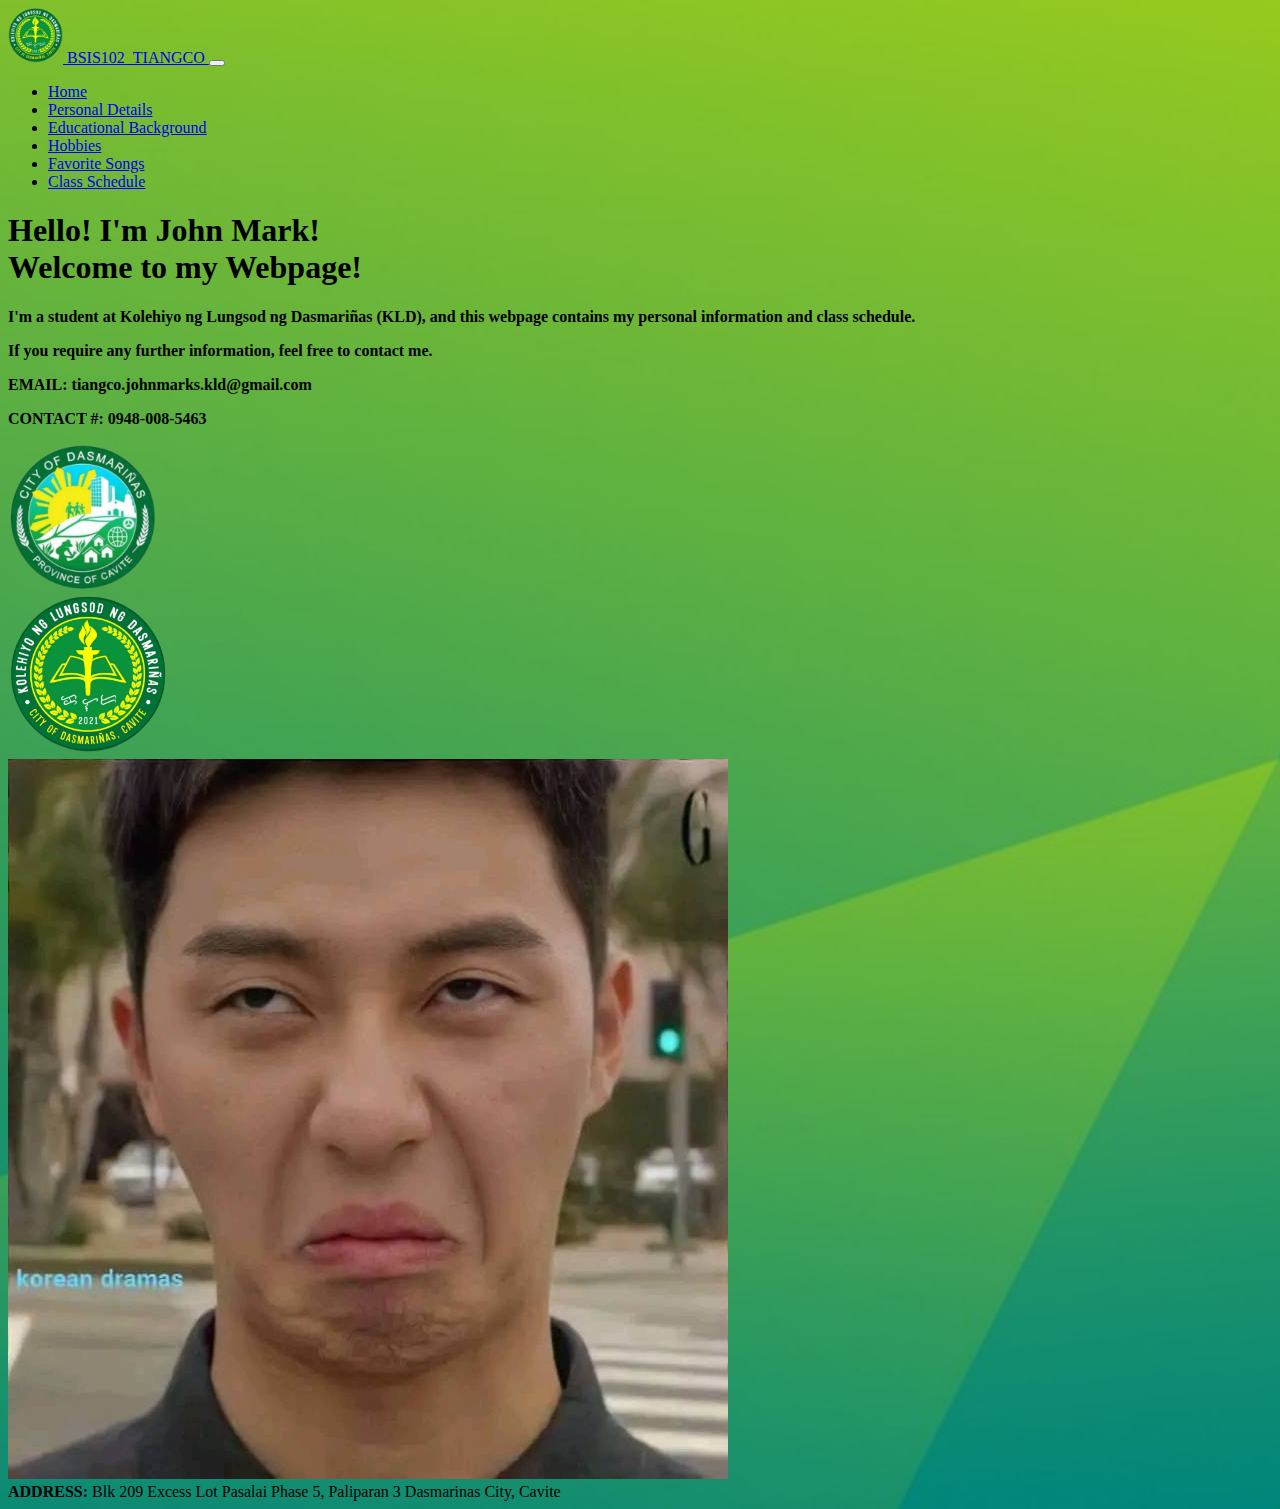
<file: index.html>
<!DOCTYPE html>
<html lang="en">
  <head>
    <meta charset="UTF-8" />
    <meta name="viewport" content="width=device-width, initial-scale=1.0" />
    <meta http-equiv="X-UA-Compatible" content="ie=edge" />
    <title>BSIS102_TIANGCO</title>

    <link rel="stylesheet" href="style.css" />

    <link
      href="https://cdn.jsdelivr.net/npm/bootstrap@5.3.2/dist/css/bootstrap.min.css"
      rel="stylesheet"
      integrity="sha384-T3c6CoIi6uLrA9TneNEoa7RxnatzjcDSCmG1MXxSR1GAsXEV/Dwwykc2MPK8M2HN"
      crossorigin="anonymous"
    />

    <script
      src="https://cdn.jsdelivr.net/npm/bootstrap@5.3.2/dist/js/bootstrap.bundle.min.js"
      integrity="sha384-C6RzsynM9kWDrMNeT87bh95OGNyZPhcTNXj1NW7RuBCsyN/o0jlpcV8Qyq46cDfL"
      crossorigin="anonymous"
    ></script>
  </head>
  <body>
    <nav class="navbar navbar-expand-lg navbar-sticky navbar-dark bg-dark">
      <div class="container-xxl my-2">
        <a href="#" class="navbar-brand">
          <img
            src="logo_kld.png"
            alt="KLD Logo"
            width="55"
            height="55"
            class="d-inline-block align-text-center"
          />
          <span class="text-white mx-1">
            BSIS102_TIANGCO
          </span>
        </a>
        <button
          class="navbar-toggler"
          type="button"
          data-bs-toggle="collapse"
          data-bs-target="#main-nav"
          aria-controls="main-nav"
          aria-expanded="false"
          aria-label="toggle navigation"
        >
          <span class="navbar-toggler-icon"></span>
        </button>

        <div
          class="collapse navbar-collapse justify-content-end align-center"
          id="main-nav"
        >
          <ul class="navbar-nav">
            <li class="nav-item pl-1">
              <a class="nav-link" href="home.html">Home</a>
            </li>
            <li class="nav-item pl-1">
              <a class="nav-link" href="personal.html">Personal Details</a>
            </li>
            <li class="nav-item pl-1">
              <a class="nav-link" href="educational.html"
                >Educational Background</a
              >
            </li>
            <li class="nav-item pl-1">
              <a class="nav-link" href="hobbies.html">Hobbies</a>
            </li>
            <li class="nav-item pl-1">
              <a class="nav-link" href="favorite.html">Favorite Songs</a>
            </li>
            <li class="nav-item">
              <a class="nav-link" href="sched.html">Class Schedule</a>
            </li>
          </ul>
        </div>
      </div>
    </nav>
    <div class="container-xxl text-white">
      <div class="row justify-content-center align-content-center">
        <div class="col-lg-6 text-center text-lg-start">
          <h1>
            <div class="display-3 my-3 mt-5">
              <b>Hello! I'm John Mark!</b>
            </div>
            <div class="display-5">Welcome to my Webpage!</div>
          </h1>
          <p class="lead my-4">
            <b
              >I'm a student at Kolehiyo ng Lungsod ng Dasmariñas (KLD), and
              this webpage contains my personal information and class
              schedule.</b
            >
          </p>
          <p class="lead"><b>If you require any further information, feel free to contact me.</b></p>
          <p class="h6"><b>EMAIL: tiangco.johnmarks.kld@gmail.com</b></p>
          <p class="h6"><b>CONTACT #: 0948-008-5463</b></p>
          <div class="row justify-content-center align-content-center">
            <div class="col-6 text-center">
              <img
                src="logo_dasma.png"
                class="img-fluid my-4"
                style="width: 150px;"
              />
            </div>
            <div class="col-6 text-center">
              <img
                src="logo_pic.png"
                class="img-fluid my-4"
                style="width: 160px;"
              />
            </div>
          </div>
        </div>
          <div class="col-lg-4 text-center p-3 m-3">
              <img src="haha.jpg" alt="" class="img-fluid" />
            </div>
        </div>
          <div class="row justify-content-center align-content-center">
            <div class="col-lg-8 col-sm-12 text-center mb-3">
              <b>ADDRESS:</b> Blk 209 Excess Lot Pasalai Phase 5, Paliparan 3 Dasmarinas City, Cavite
            </div>
          </div>
        
      </div>
    </div>
  </body>
</html>
</file>
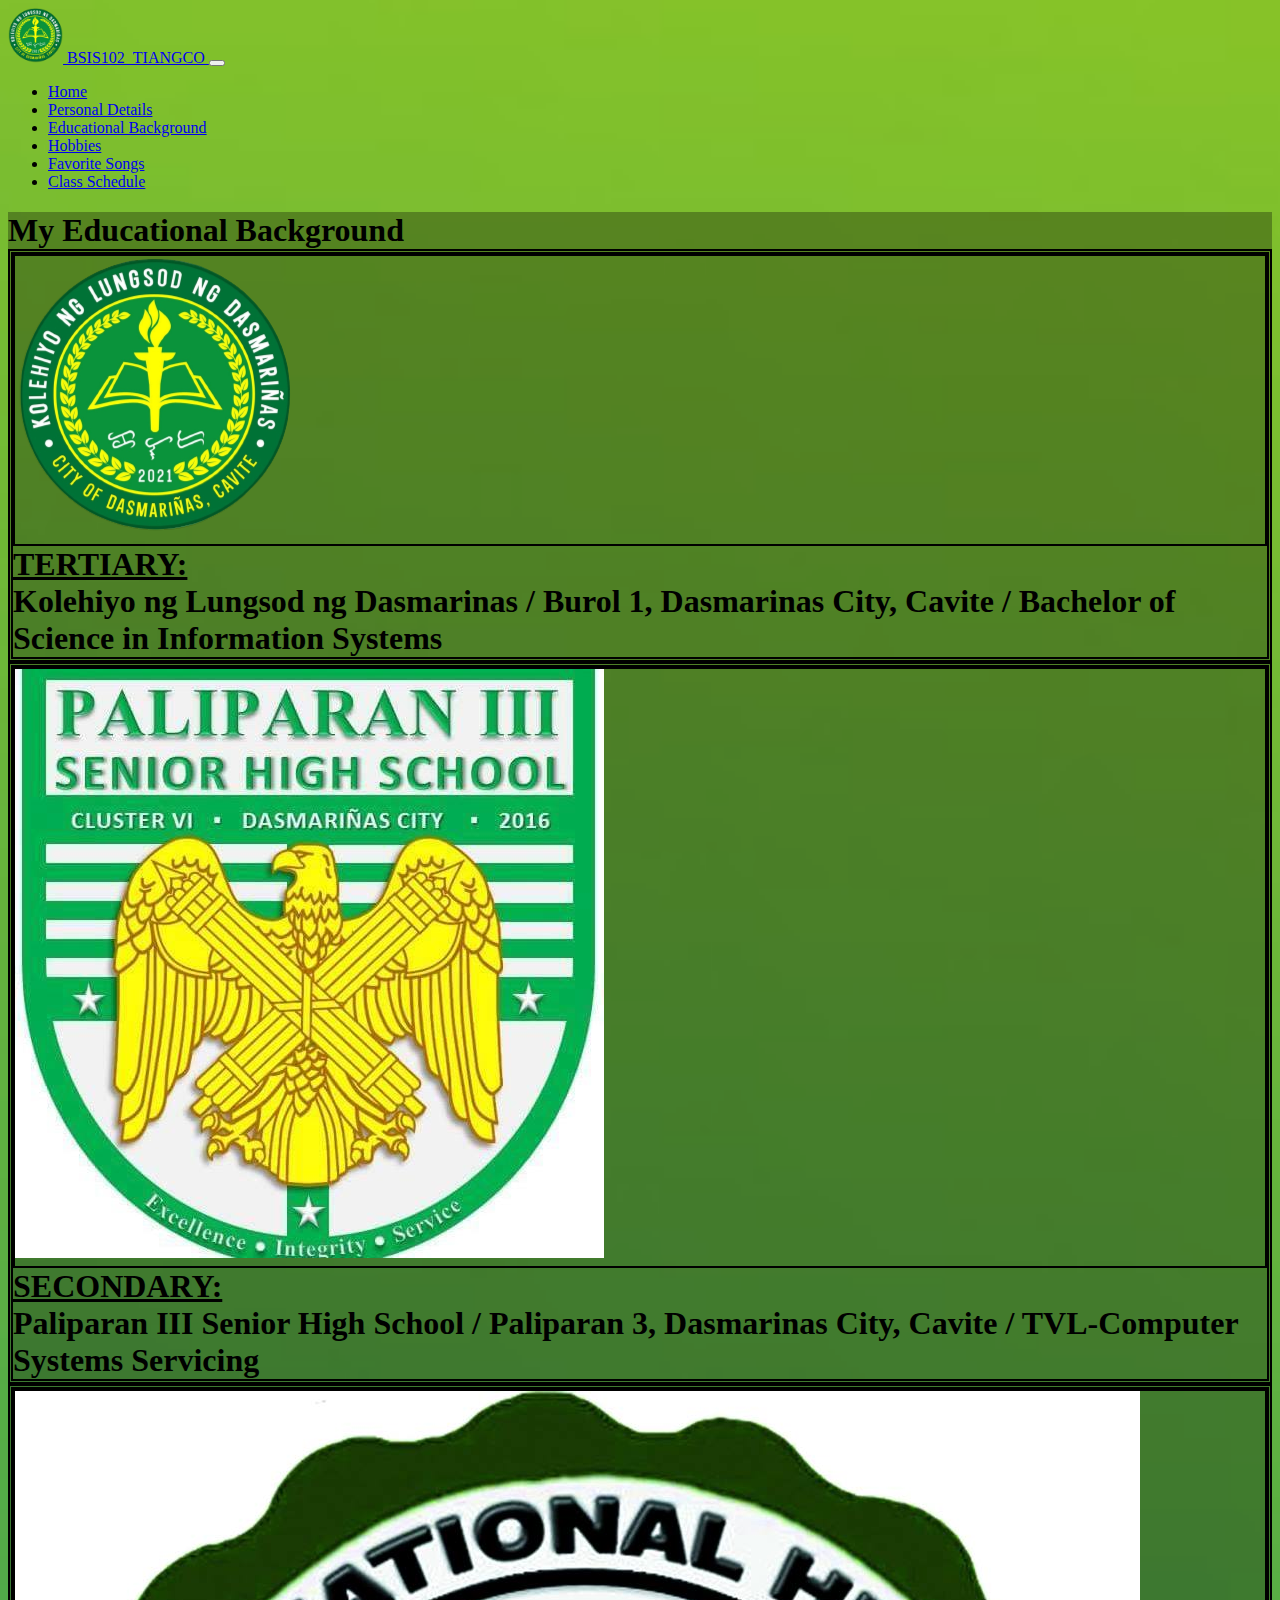
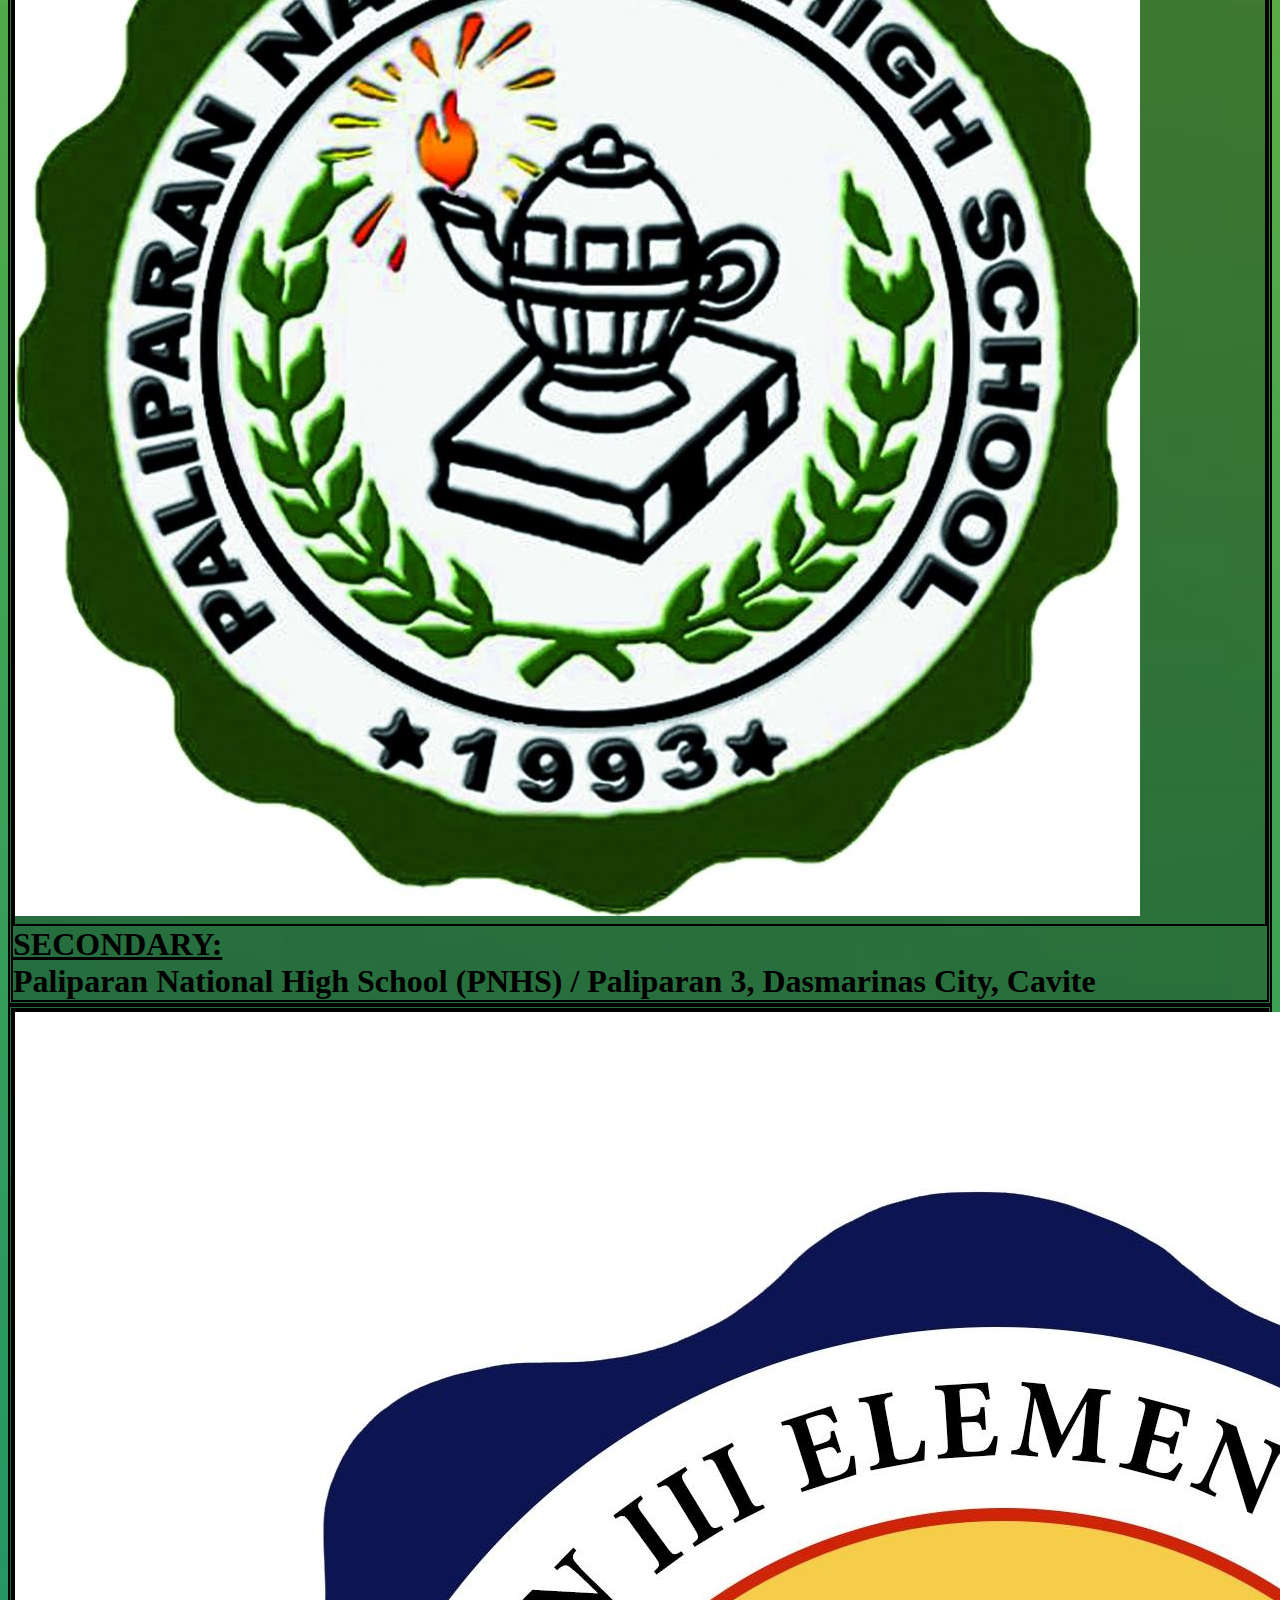
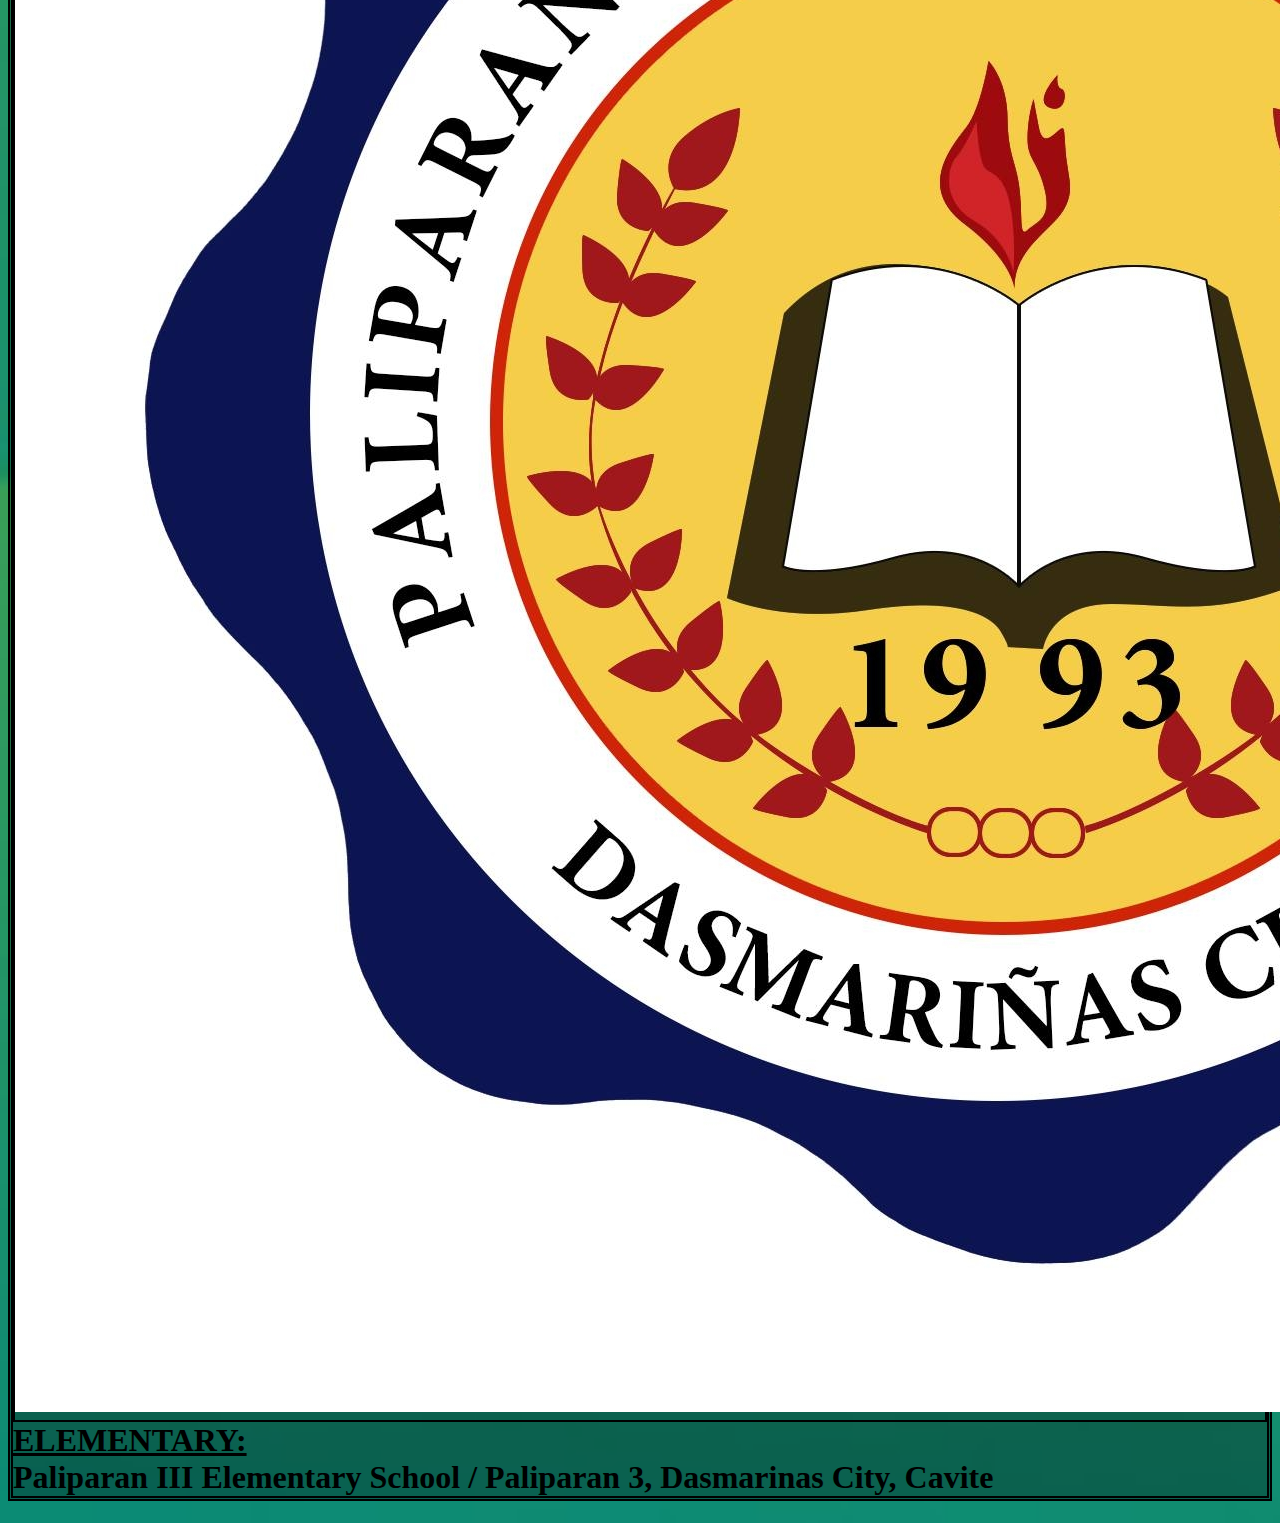
<file: educational.html>
<!DOCTYPE html>
<html lang="en">
  <head>
    <meta charset="UTF-8" />
    <meta name="viewport" content="width=device-width, initial-scale=1.0" />
    <meta http-equiv="X-UA-Compatible" content="ie=edge" />
    <title>BSIS102_TIANGCO</title>

    <link rel="stylesheet" href="style.css" />

    <link
      href="https://cdn.jsdelivr.net/npm/bootstrap@5.3.2/dist/css/bootstrap.min.css"
      rel="stylesheet"
      integrity="sha384-T3c6CoIi6uLrA9TneNEoa7RxnatzjcDSCmG1MXxSR1GAsXEV/Dwwykc2MPK8M2HN"
      crossorigin="anonymous"
    />

    <script
      src="https://cdn.jsdelivr.net/npm/bootstrap@5.3.2/dist/js/bootstrap.bundle.min.js"
      integrity="sha384-C6RzsynM9kWDrMNeT87bh95OGNyZPhcTNXj1NW7RuBCsyN/o0jlpcV8Qyq46cDfL"
      crossorigin="anonymous"
    ></script>
  </head>
  <body>
    <nav class="navbar navbar-expand-lg navbar-sticky navbar-dark bg-dark">
      <div class="container-xxl my-2">
        <a href="#" class="navbar-brand">
          <img
            src="logo_kld.png"
            alt="KLD Logo"
            width="55"
            height="55"
            class="d-inline-block align-text-center"
          />
          <span class="text-white mx-1">
            BSIS102_TIANGCO
          </span>
        </a>
        <button
          class="navbar-toggler"
          type="button"
          data-bs-toggle="collapse"
          data-bs-target="#main-nav"
          aria-controls="main-nav"
          aria-expanded="false"
          aria-label="toggle navigation"
        >
          <span class="navbar-toggler-icon"></span>
        </button>

        <div
          class="collapse navbar-collapse justify-content-end align-center"
          id="main-nav"
        >
          <ul class="navbar-nav">
            <li class="nav-item pl-1">
              <a class="nav-link" href="home.html">Home</a>
            </li>
            <li class="nav-item pl-1">
              <a class="nav-link" href="personal.html"
                >Personal Details</a
              >
            </li>
            <li class="nav-item pl-1">
              <a class="nav-link active" href="educational.html"
                >Educational Background</a
              >
            </li>
            <li class="nav-item pl-1">
              <a class="nav-link" href="hobbies.html">Hobbies</a>
            </li>
            <li class="nav-item pl-1">
              <a class="nav-link" href="favorite.html">Favorite Songs</a>
            </li>
            <li class="nav-item">
              <a class="nav-link" href="sched.html">Class Schedule</a>
            </li>
          </ul>
        </div>
      </div>
    </nav>
    <div class="div-1 container-fluid my-2">
      <div class="row justify-content-center align-content-center">
        <div class="col-lg-12 text-center text-lg-center">
          <h1>
            <div class="display-3 text-white my-4">
              <b>My Educational Background</b>
            </div>
            <div class="container-lg text-white h4">
              <div class="container-lg text-white h4" style="border: black; border-width: 5px; border-style: double;">
              <div class="row align-items-center">
                <div class="col-lg-2 col-md-4 col-sm-3 text-center py-3 px-3" style="border: black; border-width: 2px; border-style: solid;">
                  <img src="logo_kld.png" class="img-fluid">
                </div>
                  <div class="col-lg-10 col-md-8 col-sm-9 text-start my-3"> 
                    <b class="h2"><u>TERTIARY:</u> </b> <br/>Kolehiyo ng Lungsod ng Dasmarinas / Burol 1, Dasmarinas City, Cavite / Bachelor of Science in Information Systems
                  </div>
                </div>
              </div>
            <div class="row align-items-center">
            <div class="container-lg text-white h4">
              <div class="container-lg text-white h4" style="border: black; border-width: 5px; border-style: double;">
              <div class="row align-items-center">
                <div class="col-lg-2 col-md-4 col-sm-3 text-center py-3 px-3" style="border: black; border-width: 2px; border-style: solid;">
                  <img src="logo_sh.jpg" class="img-fluid">
                </div>
                  <div class="col-lg-10 col-md-8 col-sm-9 text-start my-3"> 
                    <b class="h2"><u>SECONDARY:</u></b> <br/>Paliparan III Senior High School / Paliparan 3, Dasmarinas City, Cavite / TVL-Computer Systems Servicing
                  </div>
                </div>
              </div>
            <div class="row align-items-center">
            <div class="container-lg text-white h4">
              <div class="container-lg text-white h4" style="border: black; border-width: 5px; border-style: double;">
              <div class="row align-items-center">
                <div class="col-lg-2 col-md-4 col-sm-3 text-center py-3 px-3" style="border: black; border-width: 2px; border-style: solid;">
                  <img src="logo_jh.jpg" class="img-fluid">
                </div>
                  <div class="col-lg-10 col-md-8 col-sm-9 text-start my-3">
                    <b class="h2"><u>SECONDARY:</u></b> <br/>Paliparan National High School  (PNHS) / Paliparan 3, Dasmarinas City, Cavite
                  </div>
                </div>
              </div>
            <div class="row align-items-center">
            <div class="container-lg text-white h4">
              <div class="container-lg text-white h4" style="border: black; border-width: 5px; border-style: double;">
              <div class="row align-items-center">
                <div class="col-lg-2 col-md-4 col-sm-3 text-center py-3 px-3" style="border: black; border-width: 2px; border-style: solid;">
                  <img src="logo_es.jpg" class="img-fluid">
                </div>
                  <div class="col-lg-10 col-md-8 col-sm-9 text-start my-3">
                    <b class="h2"><u>ELEMENTARY:</u></b> <br/>Paliparan III Elementary School / Paliparan 3, Dasmarinas City, Cavite
                  </div>
  </body>
</html>
</file>
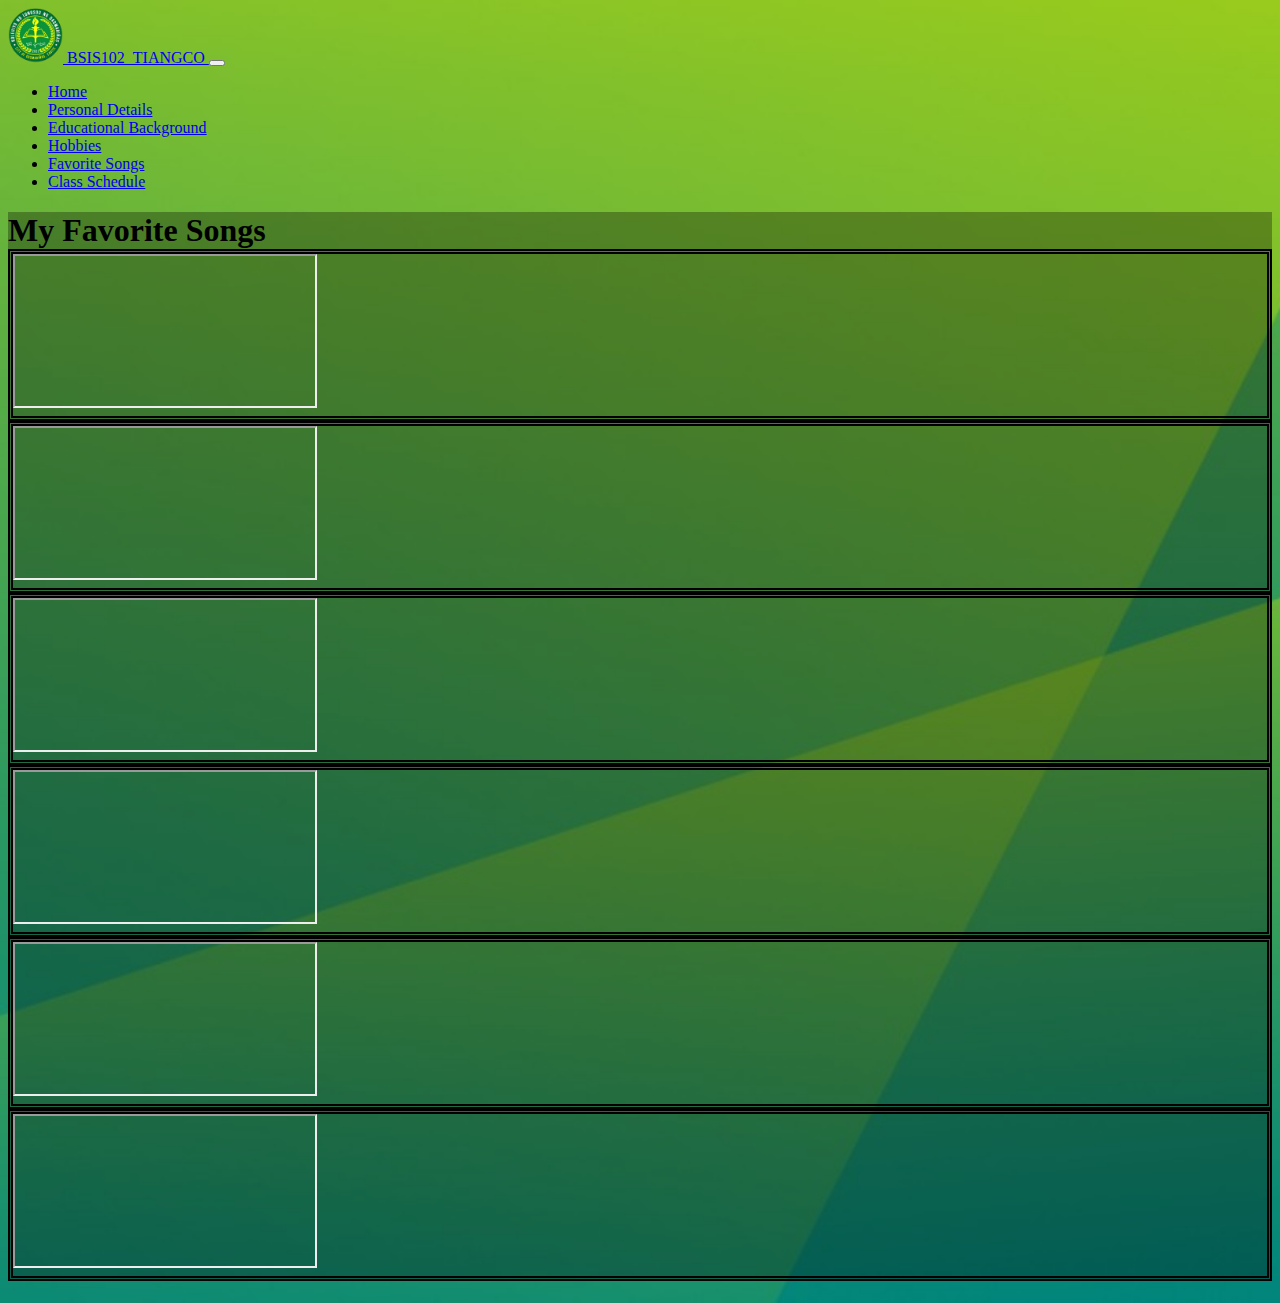
<file: favorite.html>
<!DOCTYPE html>
<html lang="en">
  <head>
    <meta charset="UTF-8" />
    <meta name="viewport" content="width=device-width, initial-scale=1.0" />
    <meta http-equiv="X-UA-Compatible" content="ie=edge" />
    <title>BSIS102_TIANGCO</title>

    <link rel="stylesheet" href="style.css" />

    <link
      href="https://cdn.jsdelivr.net/npm/bootstrap@5.3.2/dist/css/bootstrap.min.css"
      rel="stylesheet"
      integrity="sha384-T3c6CoIi6uLrA9TneNEoa7RxnatzjcDSCmG1MXxSR1GAsXEV/Dwwykc2MPK8M2HN"
      crossorigin="anonymous"
    />

    <script
      src="https://cdn.jsdelivr.net/npm/bootstrap@5.3.2/dist/js/bootstrap.bundle.min.js"
      integrity="sha384-C6RzsynM9kWDrMNeT87bh95OGNyZPhcTNXj1NW7RuBCsyN/o0jlpcV8Qyq46cDfL"
      crossorigin="anonymous"
    ></script>
  </head>
  <body>
    <nav class="navbar navbar-expand-lg navbar-sticky navbar-dark bg-dark">
      <div class="container-xxl my-2">
        <a href="#" class="navbar-brand">
          <img
            src="logo_kld.png"
            alt="KLD Logo"
            width="55"
            height="55"
            class="d-inline-block align-text-center"
          />
          <span class="text-white mx-1">
            BSIS102_TIANGCO
          </span>
        </a>
        <button
          class="navbar-toggler"
          type="button"
          data-bs-toggle="collapse"
          data-bs-target="#main-nav"
          aria-controls="main-nav"
          aria-expanded="false"
          aria-label="toggle navigation"
        >
          <span class="navbar-toggler-icon"></span>
        </button>

        <div
          class="collapse navbar-collapse justify-content-end align-center"
          id="main-nav"
        >
          <ul class="navbar-nav">
            <li class="nav-item pl-1">
              <a class="nav-link" href="home.html">Home</a>
            </li>
            <li class="nav-item pl-1">
              <a class="nav-link" href="personal.html">Personal Details</a>
            </li>
            <li class="nav-item pl-1">
              <a class="nav-link" href="educational.html"
                >Educational Background</a
              >
            </li>
            <li class="nav-item pl-1">
              <a class="nav-link" href="hobbies.html">Hobbies</a>
            </li>
            <li class="nav-item pl-1">
              <a class="nav-link active" href="favorite.html">Favorite Songs</a>
            </li>
            <li class="nav-item">
              <a class="nav-link" href="sched.html">Class Schedule</a>
            </li>
          </ul>
        </div>
      </div>
    </nav>
    <div class="div-1 container-fluid my-2">
      <div class="row justify-content-center align-content-center">
        <div class="col-lg-12 text-center text-lg-center">
          <h1>
            <div class="display-3 text-white my-3 mt-5 mb-5">
              <b>My Favorite Songs</b>
            </div>
            <div class="iframe-container">
              <div class="row">
                <div class="col-lg-4 col-md-6 py-5" style="border: black; border-width: 5px; border-style: double;">
                  <iframe class="responsive-iframe" src="https://www.youtube.com/embed/JArIL_r1IMs?mute=1"></iframe>
                </div>
                <div class="col-lg-4 col-md-6 py-5" style="border: black; border-width: 5px; border-style: double;">
                  <iframe class="responsive-iframe" src="https://www.youtube.com/embed/9WNiV_1JSx8?mute=1"></iframe>
                </div>
                <div class="col-lg-4 col-md-6 py-5" style="border: black; border-width: 5px; border-style: double;">
                  <iframe class="responsive-iframe" src="https://www.youtube.com/embed/GjwvEkc_kMk?mute=1"></iframe>
                </div>
                <div class="col-lg-4 col-md-6 py-5" style="border: black; border-width: 5px; border-style: double;">
                  <iframe class="responsive-iframe" src="https://www.youtube.com/embed/5ePXUxVZbCc?mute=1"></iframe>
                </div>
                <div class="col-lg-4 col-md-6 py-5" style="border: black; border-width: 5px; border-style: double;">
                  <iframe class="responsive-iframe" src="https://www.youtube.com/embed/WHWV1QbfV78?mute=1"></iframe>
                </div>
                <div class="col-lg-4 col-md-6 py-5" style="border: black; border-width: 5px; border-style: double;">
                  <iframe class="responsive-iframe" src="https://www.youtube.com/embed/_Np4l44AD1o?mute=1"></iframe>
                </div>
  </body>
</html>
</file>
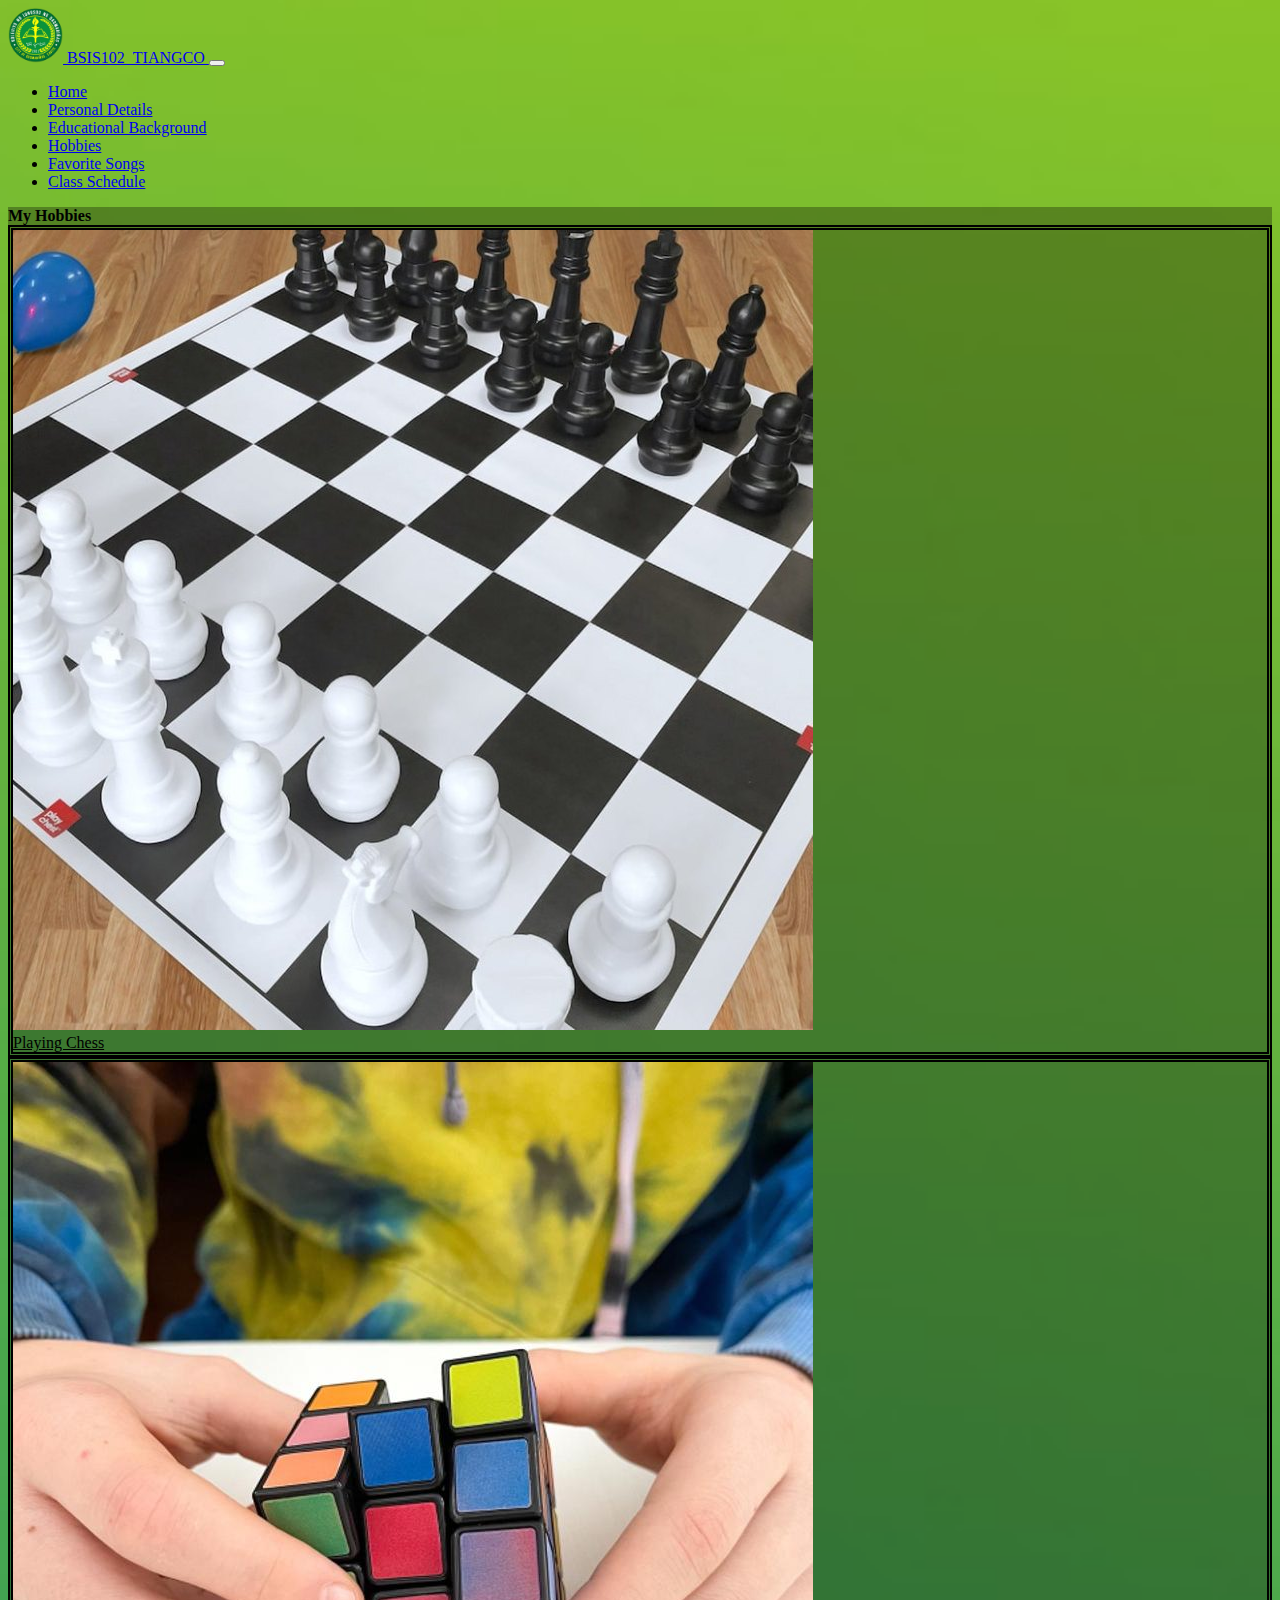
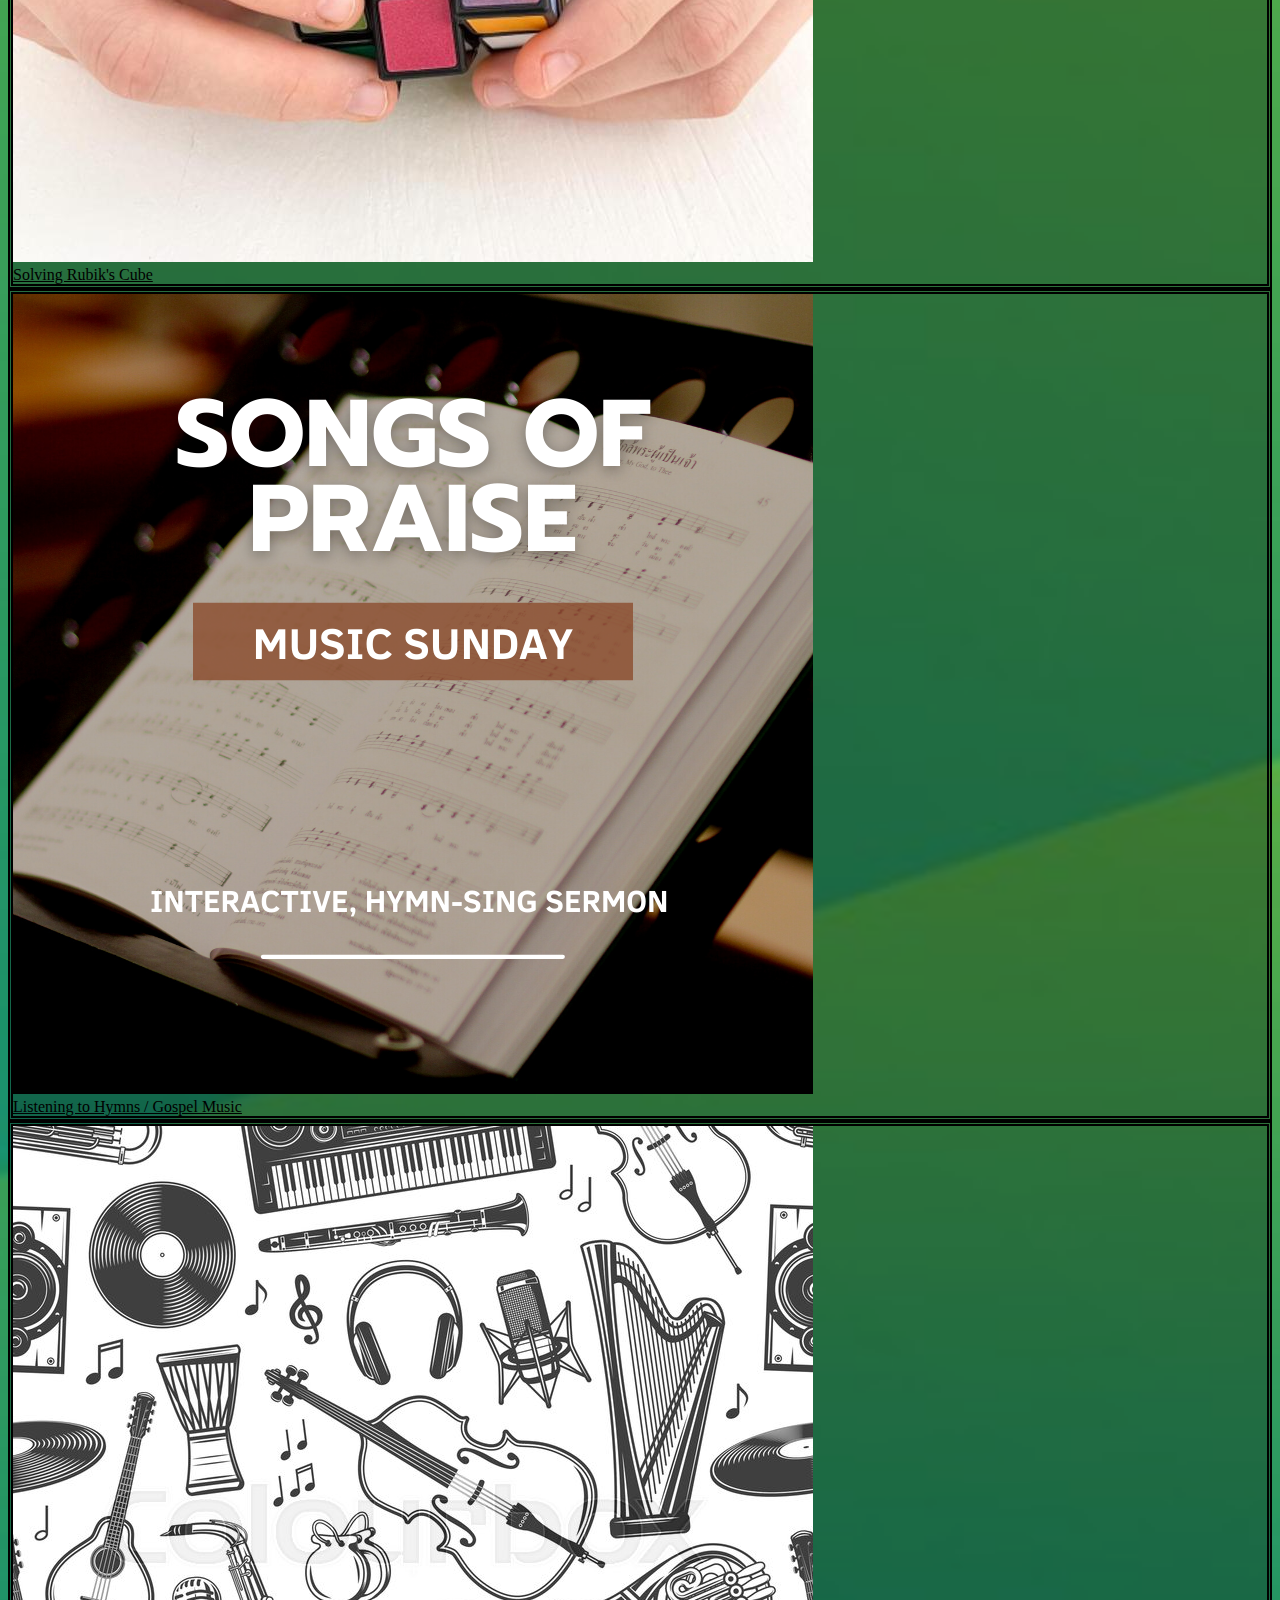
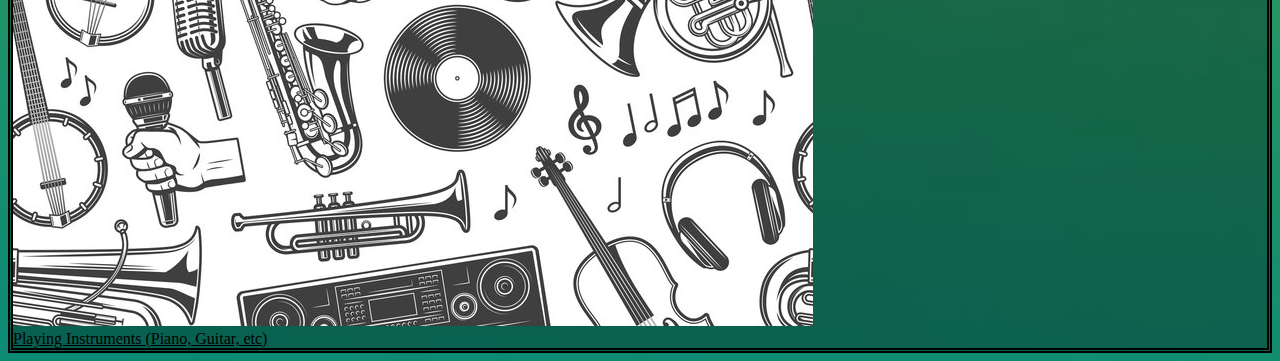
<file: hobbies.html>
<!DOCTYPE html>
<html lang="en">
  <head>
    <meta charset="UTF-8" />
    <meta name="viewport" content="width=device-width, initial-scale=1.0" />
    <meta http-equiv="X-UA-Compatible" content="ie=edge" />
    <title>BSIS102_TIANGCO</title>

    <link rel="stylesheet" href="style.css" />

    <link
      href="https://cdn.jsdelivr.net/npm/bootstrap@5.3.2/dist/css/bootstrap.min.css"
      rel="stylesheet"
      integrity="sha384-T3c6CoIi6uLrA9TneNEoa7RxnatzjcDSCmG1MXxSR1GAsXEV/Dwwykc2MPK8M2HN"
      crossorigin="anonymous"
    />

    <script
      src="https://cdn.jsdelivr.net/npm/bootstrap@5.3.2/dist/js/bootstrap.bundle.min.js"
      integrity="sha384-C6RzsynM9kWDrMNeT87bh95OGNyZPhcTNXj1NW7RuBCsyN/o0jlpcV8Qyq46cDfL"
      crossorigin="anonymous"
    ></script>
  </head>
  <body>
    <nav class="navbar navbar-expand-lg navbar-sticky navbar-dark bg-dark">
      <div class="container-xxl my-2">
        <a href="#" class="navbar-brand">
          <img
            src="logo_kld.png"
            alt="KLD Logo"
            width="55"
            height="55"
            class="d-inline-block align-text-center"
          />
          <span class="text-white mx-1">
            BSIS102_TIANGCO
          </span>
        </a>
        <button
          class="navbar-toggler"
          type="button"
          data-bs-toggle="collapse"
          data-bs-target="#main-nav"
          aria-controls="main-nav"
          aria-expanded="false"
          aria-label="toggle navigation"
        >
          <span class="navbar-toggler-icon"></span>
        </button>

        <div
          class="collapse navbar-collapse justify-content-end align-center"
          id="main-nav"
        >
          <ul class="navbar-nav">
            <li class="nav-item pl-1">
              <a class="nav-link" href="home.html">Home</a>
            </li>
            <li class="nav-item pl-1">
              <a class="nav-link" href="personal.html"
                >Personal Details</a
              >
            </li>
            <li class="nav-item pl-1">
              <a class="nav-link" href="educational.html"
                >Educational Background</a
              >
            </li>
            <li class="nav-item pl-1">
              <a class="nav-link active" href="hobbies.html">Hobbies</a>
            </li>
            <li class="nav-item pl-1">
              <a class="nav-link" href="favorite.html">Favorite Songs</a>
            </li>
            <li class="nav-item">
              <a class="nav-link" href="sched.html">Class Schedule</a>
            </li>
          </ul>
        </div>
      </div>
    </nav>
    <div class="div-1 container-fluid my-2">
      <div class="row justify-content-center align-content-center">
        <div class="col-lg-12 text-center text-lg-center">
            <div class="display-3 text-white my-3 mt-5 mb-4">
              <b>My Hobbies</b>
            </div>
            <div class="container-lg text-white">
              <div class="row">
                <div class="col text-center my-2 me-2 py-4"
                style="border: black; border-width: 5px; border-style: double;">
                  <img src="h_chess.jpeg" class="img-fluid py-3 px-3">
                  <div class="h2"><u>Playing Chess</u></div>
                </div>
                <div class="col text-center my-2 ms-2 py-4" 
                style="border: black; border-width: 5px; border-style: double;">
                  <img src="h_rubiks.jpg" class="img-fluid py-3 px-3">
                  <div class="h2"><u>Solving Rubik's Cube</u></div>
                </div>
            <div class="container-lg text-white">
              <div class="row">
                <div class="col text-center my-2 me-2 py-4"
                style="border: black; border-width: 5px; border-style: double;">
                  <img src="h_music.png" class="img-fluid py-3 px-3">
                  <div class="h3"><u>Listening to Hymns / Gospel Music</u></div>
                </div>
                <div class="col text-center my-2 ms-2 py-4"
                style="border: black; border-width: 5px; border-style: double;">
                  <img src="h_instruments.jpg" class="img-fluid py-3 px-3">
                  <div class="h3"><u>Playing Instruments (Piano, Guitar, etc)</u></div>
                </div>
              </div>
            </div>
          </div>
        </body>
</html>
</file>
<file: style.css>
body {
  background-image: url("bglab.jpg");
  background-size: cover;
}

.div-1 {
  background-color: rgba(0, 0, 0, 30%);
}
</file>
